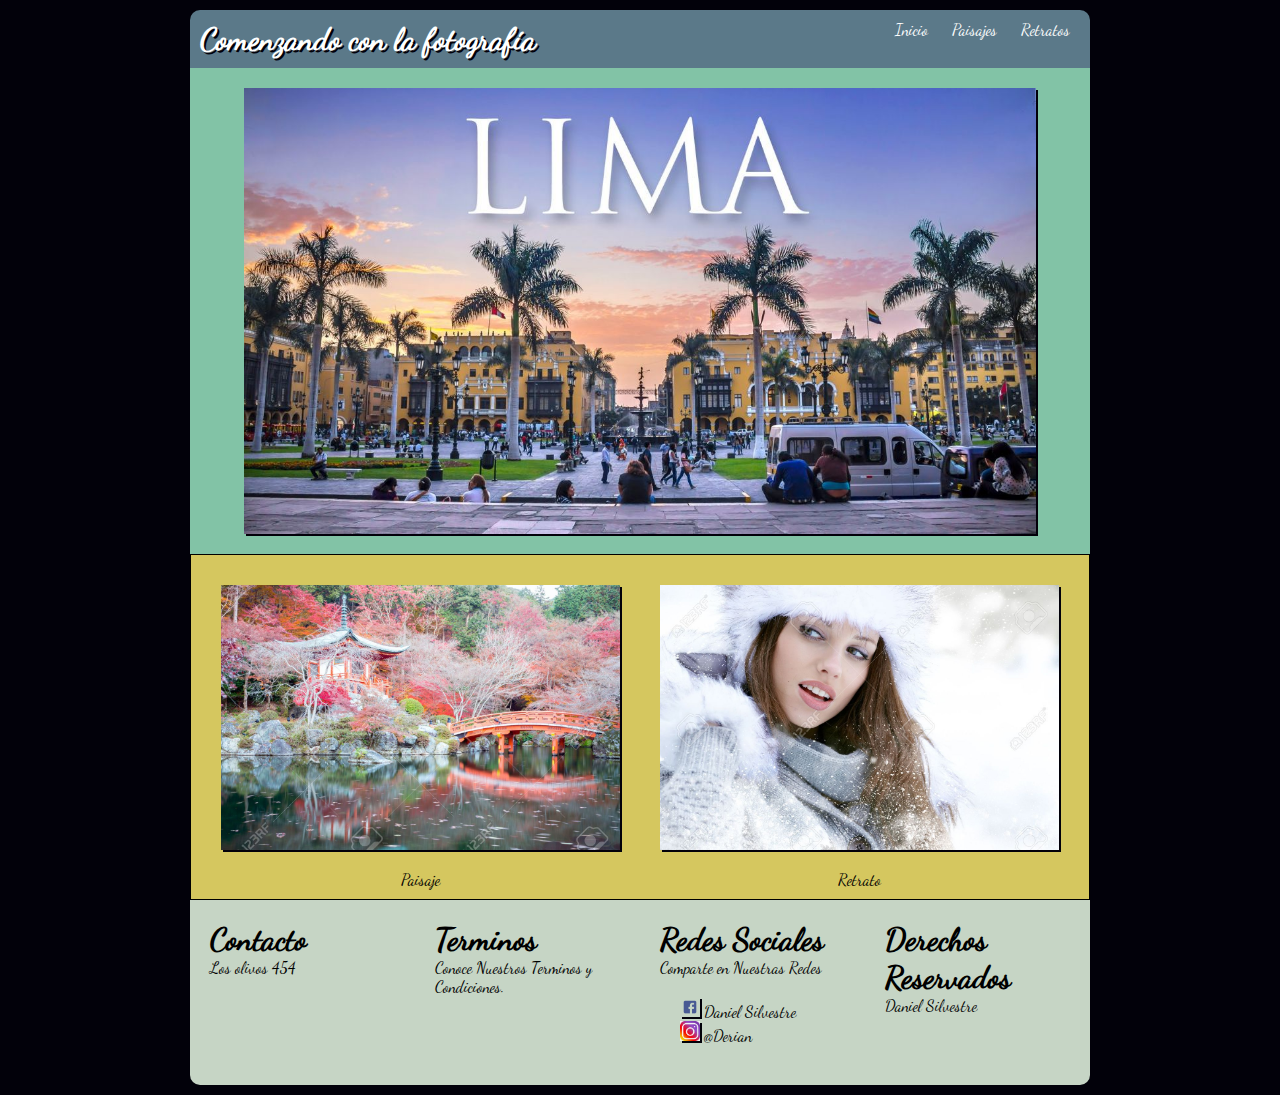
<file: Index.html>
<!DOCTYPE html>
<html>

<head>
    <meta charset="utf-8" />
    <title>Examen 2</title>
    <meta name="viewport" content="width=device-width, initial-scale=1">
    <link rel="stylesheet" href="css/estilos.css" />

</head>

<body>
    <div id="contenido">
        <header id="cabecera">
            <h1>Comenzando con la fotografía</h1>

            <navbar id="menu-principal">
                <a href="index.html">Inicio</a>
                <a href="paisajes.html">Paisajes</a>
                <a href="retratos.html">Retratos</a>
            </navbar>
        </header>
        <div id="principal">
            <img src="img/imgprincipal.jpg" alt="imagen principal">
        </div>
        <div id="secundaria">
            <spam>
                <a href="paisajes.html">
                    <img src="img/imgpaisaje.jpg" class="rotate" alt="imagen de paisaje">
                </a>
                <p>Paisaje</p>
            </spam>
            <spam>
                <a href="retratos.html">
                    <img src="img/imgretrato.jpg" class="translate" alt="imagen de retratos">
                </a>
                <p>Retrato</p>
            </spam>
        </div>
        <footer>
            <div>
                <h1>Contacto</h1>
                <p>
                    Los olivos 454
                </p>
            </div>
            <div>
                <h1>Terminos</h1>
                <p>Conoce Nuestros Terminos y Condiciones.</p>
            </div>
            <div>
                <h1>Redes Sociales</h1>
                <p>Comparte en Nuestras Redes</p>
                <div id="redes">
                    <p>
                        <img src="img/imgfacebook.png" width="20px"> Daniel Silvestre </p>
                    <p>
                        <img src="img/intagram.png" width="20px"> @Derian </p>
                </div>
            </div>
            <div>
                <h1>Derechos Reservados</h1>
                <p>
                    Daniel Silvestre
                </p>
            </div>
        </footer>
    </div>
</body>

</html>
</file>
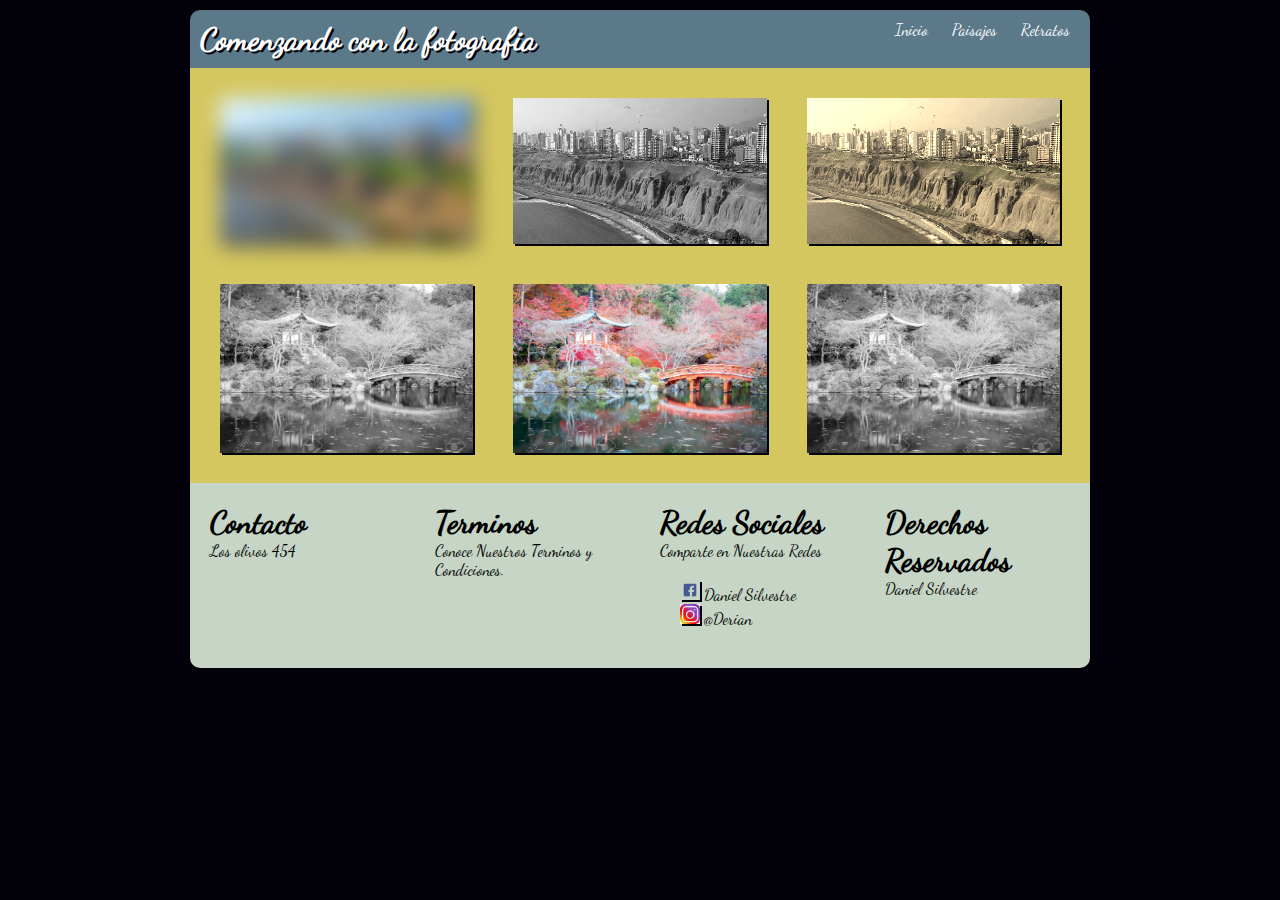
<file: paisajes.html>
<!DOCTYPE html>
<html lang="en">

<head>
    <title>Paisajes</title>
    <link rel="stylesheet" href="css/estilos.css">
    <meta name="viewport" content="width=device-width, user-scalable=no">
    <meta charset="UTF-8" />
</head>

<body>
    <div id="contenido">
        <header id="cabecera">
            <h1>Comenzando con la fotografia</h1>

            <navbar id="menu-principal">
                <a href="index.html">Inicio</a>
                <a href="paisajes.html">Paisajes</a>
                <a href="retratos.html">Retratos</a>
            </navbar>
        </header>
        <div id="galeria">
            <div class="paisajes1">
                <div class="fotos">
                    <img src="img/paisaje2.jpg" alt="paisajes" class="blur">
                </div>
                <div class="fotos">
                    <img src="img/paisaje2.jpg" alt="paisajes" class="gris">
                </div>
                <div class="fotos">
                    <img src="img/paisaje2.jpg" alt="paisajes" class="sepia">
                </div>
            </div>
            <div class="paisajes2">
                <div class="fotos">
                    <img src="img/imgpaisaje.jpg" alt="paisajes" class="gris">
                </div>
                <div class="fotos">
                    <img src="img/imgpaisaje.jpg" alt="paisajes">
                </div>
                <div class="fotos">
                    <img src="img/imgpaisaje.jpg" alt="paisajes" class="gris">
                </div>
            </div>
        </div>
            <footer>
                <div>
                    <h1>Contacto</h1>
                    <p>
                        Los olivos 454
                    </p>
                </div>
                <div>
                    <h1>Terminos</h1>
                    <p>Conoce Nuestros Terminos y Condiciones.</p>
                </div>
                <div>
                    <h1>Redes Sociales</h1>
                    <p>Comparte en Nuestras Redes</p>
                    <div id="redes">
                        <p>
                            <img src="img/imgfacebook.png" width="20px"> Daniel Silvestre </p>
                        <p>
                            <img src="img/intagram.png" width="20px"> @Derian </p>
                    </div>
                </div>
                <div>
                    <h1>Derechos Reservados</h1>
                    <p>
                        Daniel Silvestre
                    </p>
                </div>
            </footer>
       
    </div>
</body>

</html>
</file>
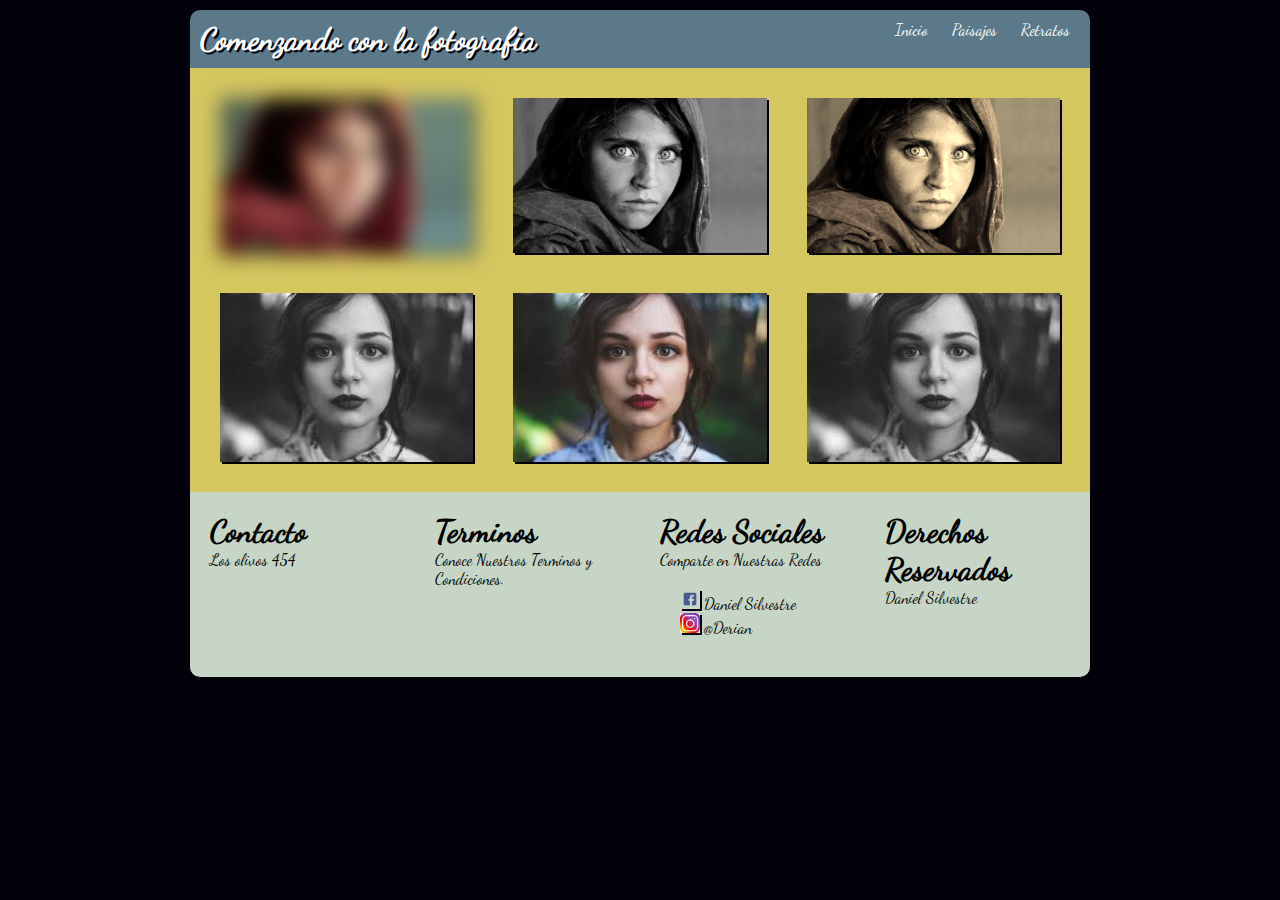
<file: retratos.html>
<!DOCTYPE html>
<html lang="en">

<head>
    <title>Paisajes</title>
    <link rel="stylesheet" href="css/estilos.css">
    <meta name="viewport" content="width=device-width, user-scalable=no">
    <meta charset="UTF-8" />
</head>

<body>
    <div id="contenido">
        <header id="cabecera">
            <h1>Comenzando con la fotografia</h1>

            <navbar id="menu-principal">
                <a href="index.html">Inicio</a>
                <a href="paisajes.html">Paisajes</a>
                <a href="retratos.html">Retratos</a>
            </navbar>
        </header>
        </header>
        <div id="galeria">
            <div class="rostros1">
                <div class="fotos">
                    <img src="img/retrato2.jpg" alt="imagen de retratos" class="blur">
                </div>
                <div class="fotos">
                    <img src="img/retrato2.jpg" alt="imagen de retratos" class="gris">
                </div>
                <div class="fotos">
                    <img src="img/retrato2.jpg" alt="imagen de retratos" class="sepia">
                </div>
            </div>
            <div class="rostros2">
                <div class="fotos">
                    <img src="img/retrato3.jpg" alt="imagen de retratos" class="gris">
                </div>
                <div class="fotos">
                    <img src="img/retrato3.jpg" alt="imagen de retratos">
                </div>
                <div class="fotos">
                    <img src="img/retrato3.jpg" alt="imagen de retratos" class="gris">
                </div>
            </div>
        </div>
        <footer>
            <div>
                <h1>Contacto</h1>
                <p>
                    Los olivos 454
                </p>
            </div>
            <div>
                <h1>Terminos</h1>
                <p>Conoce Nuestros Terminos y Condiciones.</p>
            </div>
            <div>
                <h1>Redes Sociales</h1>
                <p>Comparte en Nuestras Redes</p>
                <div id="redes">
                    <p>
                        <img src="img/imgfacebook.png" width="20px"> Daniel Silvestre </p>
                    <p>
                        <img src="img/intagram.png" width="20px"> @Derian </p>
                </div>
            </div>
            <div>
                <h1>Derechos Reservados</h1>
                <p>
                    Daniel Silvestre
                </p>
            </div>
        </footer>
        
    </div>
</body>

</html>
</file>
<file: css/estilos.css>
@font-face {
	font-family: "Dancing Script";
	src: url(../fuentes/DancingScript-Regular.ttf) format("truetype");
}
*{
	font-family: "Dancing Script";
	margin: 0;
	padding: 0;
}
body {
	background-color: #02010a;
	font-family: Dancing Script;
	display: -webkit-flex;
	display: flex;
	justify-content: center;
}
header{
	background-color: #5b7989;
	color: white;
	display: -webkit-flex;
	display: flex;
	border-radius: 10px 10px 0px 0px;
	-moz-border-radius:10px 10px 0px 0px;
	-webkit-border-radius:10px 10px 0px 0px;
}

header h1{
    text-shadow: 2px 2px #02010a;
    text-align: center;
}

a{
    color: white;
    margin: 10px 0;
    padding: 10px;
}
a:link
{
    text-decoration:none;
    color: #FFF;
    }
    
    
    img{
        box-shadow: 2px 2px #02010a;
    }
    
    #principal{
        background-color: #82c3a6;
        display: -webkit-flex;
        display: flex;
        justify-content: center;
        align-items: center;
    }
    
    #principal img{
        width: 90%;
        margin: 10px 0;
    }
    
    #secundaria img{
        box-shadow: #82c3a6;
        max-width: 100%;
    }
    
    spam a{
        display: -webkit-flex;
        display: flex;
    }
    
    footer{
        background: #C6d5c5;
        border-radius: 0 0 10px 10px;
    }
    
    #contenido{
        animation: animationContenido 1s;
    }
    @-webkit-keyframes animationContenido{
        0%{
            margin-top: 150%;
        }60%{
            margin-top: -5%;
        }100%{
            margin-top: 0;
        }
    }
    @-webkit-keyframes animantionShadow{
        from{
            box-shadow: 2px 2px #02010a;
        }to{
            box-shadow:  2px 2px #82c3a6;
        }
    }
    .rotate{
        transform: rotateZ(none);
        transition: rotatez, 1s;
    }
    .rotate:hover{
        transform: rotateZ(10deg);
        animation: animantionShadow 1s;
        animation-fill-mode: forwards;
    }
    .translate{
        transform: translate(0, 0);
        transition: traslate, 1s;
    }
    .translate:hover{
        transform:  translate(20px, -5px);
        animation: animantionShadow 1s;
        animation-fill-mode: forwards;
    }
    spam
    {
        display:-webkit-flex;
        display: flex;
        -webkit-flex-direction: column;
        flex-direction: column;
        align-items: center;
    }
    spam a{
        margin: 10px;
        justify-content: center;
        align-items: center;
    }
    #galeria div div img{
        width: 100%;
    }
    @media screen and (min-width:900px)
    {
        #contenido{
            max-width: 900px;
        }
        header{
            justify-content: space-between;
            padding: 10px;
        }
        div{
            padding: 10px;
        }
        li{
            margin: 0 10px;
        }
        footer{
            display: -webkit-flex;
            display:flex;
            border-radius: 0 0 10px 10px
        }
        footer div{
            flex-basis: 0;
            flex-grow: 1;
            padding: 20px;
        }
        #secundaria img{
            box-shadow: #82c3a6;
            max-width: 100%;
        }
        nav{
            perspective-origin: right;
            margin: auto 0;
        }
        .fotos{
            flex-basis: 0;
            flex-grow: 1;
            margin: 0;
        }
        #galeria{
            max-width: 900px;
        }
        #galeria{
            display: -webkit-flex;
            display: flex;
            -webkit-flex-direction: column;
            flex-direction: column;
            background-color: #d5c75f;
        }
        #galeria div{
                display: -webkit-flex;
                display: flex;
                align-items: center;
                justify-content: space-around;
                padding: 0;
        }
        #galeria div div{
            margin: 20px;
        }
        spam{
            justify-content: center;
        }
        #secundaria{
            display: -webkit-flex;
            display: flex;
            justify-content: space-around;
            background-color: #d5c75f;
            border: solid 1px;
        }
    }
    /* Moviles */
     @media screen and (max-width:899px)
     {
        #contenido{
            width: 100%;
        }
        header{
            width: 100%;
            display: -webkit-flex;
            display: flex;
            -webkit-flex-direction: column;
            flex-direction: column;
            align-items: center;
        }
        li{
            margin: 10px;
        }
        #principal{
            padding: 10px;
        }
        spam{
            margin: 10px 10px 0 10px;
        }
        #secundaria{
            display: -webkit-flex;
            display: flex;
            -webkit-flex-direction: column;
            flex-direction: column;
            background-color: #d5c75f;
            border: solid 1px;
            padding-bottom: 10px;
        }
        header{
            padding-top: 10px;
        }
        footer div{
            margin: 10px;
        }
        footer{
            display: -webkit-flex;
            display: flex;
            -webkit-flex-direction: column;
            flex-direction: column;
        }
        #galeria{
            display: -webkit-flex;
            display: flex;
            -webkit-flex-direction: column;
            flex-direction: column;
            background-color: #d5c75f;
        }
        #galeria div{
            display: -webkit-flex;
            display: flex;
            -webkit-flex-direction: column;
            flex-direction: column;
        }
        #galeria div div{
            padding: 0px;
            margin: 10px;
        }
    }

    .blur{
        -webkit-filter: blur(10px);
    }
    .gris{
        -webkit-filter: grayscale(100%);
    }
    .sepia{
        -webkit-filter: sepia(90%);
    }
</file>
